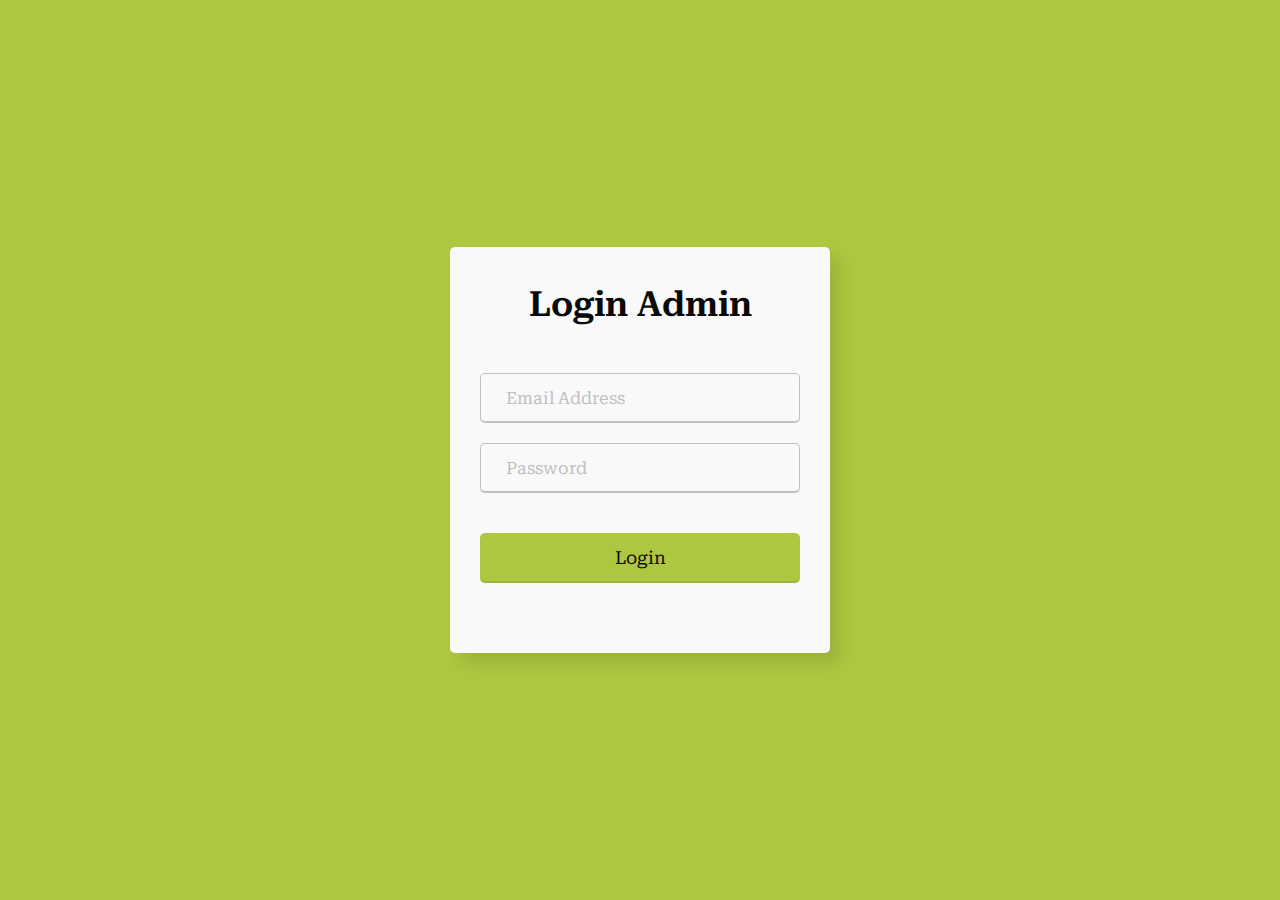
<file: login.html>
<!DOCTYPE html>
<html lang="en">

<head>
    <meta charset="UTF-8">
    <meta name="viewport" content="width=device-width, initial-scale=1.0">
    <title>Login Peduli Mangrove</title>
    
    <style>
        * {
            margin: 0;
            padding: 0;
            box-sizing: border-box;
        }

        :root {
            --hijau-tua: #4F6F52;
            --hijau-muda: #AEC740;
            --hijau-mudabgt: #D8EFBF;
            --putih: #FFFFFF;
            --hitam: #0a0a0a;
            --putihbg:#f9f9f9;
            scroll-behavior: smooth;
        }

        @font-face {
            font-family: 'judul';
            src: url('font/PlayfairDisplay-VariableFont_wght.ttf') format('truetype');
        }
        @font-face {
            font-family: 'isi';
            src: url('font/RobotoSerif-VariableFont_GRAD\,opsz\,wdth\,wght.ttf') format('truetype');
        }

        body {
            font-family: 'isi';
            color: var(--hitam);
            background-color: var(--hijau-muda);
            line-height: 1.6;
            overflow: hidden;
            overflow-y:scroll ;    width: 100%;
            height: 100vh;
            display: flex;
            align-items: center;
            justify-content: center;
        }

        h1, h2, h3, h4, h5, h6 {
            font-family:'judul';
        }

        a {
            color: var(--hitam);
            text-decoration: none;
        }


        ::selection {
            color: var(--hitam);
            background: var(--hijau-mudabgt);
        }

        .wrapper {
            width: 380px;
            padding: 30px ;
            background:var(--putihbg);
            border-radius: 5px;
            text-align: center;
            box-shadow: 10px 10px 15px rgba(0, 0, 0, 0.1);
        }

        .wrapper header {
            font-size: 35px;
            font-weight: 600;
        }

        .wrapper form {
            margin: 40px 0;
        }

        form .field {
            width: 100%;
            margin-bottom: 20px;
        }

        form .field.shake {
            animation: shake 0.3s ease-in-out;
        }

        @keyframes shake {
            0%,
            100% {
                margin-left: 0px;
            }
            20%,
            80% {
                margin-left: -12px;
            }
            40%,
            60% {
                margin-left: 12px;
            }
        }

        form .field .input-area {
            height: 50px;
            width: 100%;
            position: relative;
        }

        form input {
            width: 100%;
            height: 100%;
            outline: none;
            padding: 0 25px;
            font-size: 18px;
            background: none;
            caret-color: var(--hijau-tua);
            border-radius: 5px;
            border: 1px solid #bfbfbf;
            border-bottom-width: 2px;
            transition: all 0.2s ease;
            font-family: 'isi';
        }

        form .field input:focus,
        form .field.valid input {
            border-color:var(--hijau-tua);
        }

        form .field.shake input,
        form .field.error input {
            border-color:var(--hijau-muda);
        }





        form input::placeholder {
            color: #bfbfbf;
            font-size: 17px;
        }

        form .field .error-txt {
            color: var(--hijau-tua);
            text-align: left;
            margin-top: 5px;
            font-size: 12px;
        }

        form .field .error {
            display: none;
        }

        form .field.shake .error,
        form .field.error .error {
            display: block;
        }

        form .pass-txt {
            text-align: left;
            margin-top: -10px;
        }

        .wrapper a {
            color:var(--hijau-tua);
            text-decoration: none;
        }

        .wrapper a:hover {
            text-decoration: underline;
        }

        form input[type="submit"] {
            height: 50px;
            margin-top: 20px;
            color:var(--hitam);
            padding: 0;
            border: none;
            background:var(--hijau-muda);
            cursor: pointer;
            border-bottom: 2px solid rgba(0, 0, 0, 0.1);
            transition: all 0.3s ease;
        }

        form input[type="submit"]:hover {
            background: var(--hijau-tua);
            color: var(--putih);
        }
    </style>
</head>

<body>
    <div class="wrapper">
        <header>Login Admin</header>
        <form id="loginForm">
            <div class="field email">
                <div class="input-area">
                    <input type="text" placeholder="Email Address" id="email">
                </div>
                <div class="error error-txt">Email can't be blank</div>
            </div>
            <div class="field password">
                <div class="input-area">
                    <input type="password" placeholder="Password" id="password">
                </div>
                <div class="error error-txt">Password can't be blank</div>
            </div>
            <input type="submit" value="Login">
        </form>
    </div>

    <script>
        const form = document.querySelector("#loginForm");
        const eField = form.querySelector(".email"),
              eInput = eField.querySelector("input"),
              pField = form.querySelector(".password"),
              pInput = pField.querySelector("input");

        form.onsubmit = async (e) => {
            e.preventDefault();

            checkEmail();
            checkPass();

            if (eField.classList.contains("error")) {
                eField.classList.add("shake");
                setTimeout(() => {
                    eField.classList.remove("shake");
                }, 500);
            }
            if (pField.classList.contains("error")) {
                pField.classList.add("shake");
                setTimeout(() => {
                    pField.classList.remove("shake");
                }, 500);
            }

            eInput.onkeyup = () => { checkEmail(); }
            pInput.onkeyup = () => { checkPass(); }

            function checkEmail() {
                let pattern = /^[^ ]+@[^ ]+\.[a-z]{2,3}$/;
                if (!eInput.value.match(pattern)) {
                    eField.classList.add("error");
                    eField.classList.remove("valid");
                    let errorTxt = eField.querySelector(".error-txt");

                    (eInput.value != "") ? errorTxt.innerText = "Enter a valid email address": errorTxt.innerText = "Email tidak boleh kosong!";
                } else {
                    eField.classList.remove("error");
                    eField.classList.add("valid");
                }
            }

            function checkPass() {
                if (pInput.value == "") {
                    pField.classList.add("error");
                    pField.classList.remove("valid");
                    let errorTxt = pField.querySelector(".error-txt");
                    errorTxt.innerText = "Password tidak boleh kosong!";
                } else {
                    pField.classList.remove("error");
                    pField.classList.add("valid");
                }
            }

            if (!eField.classList.contains("error") && !pField.classList.contains("error")) {
                try {
                    const response = await fetch('http://localhost:5000/loginAdmin', {
                        method: 'POST',
                        headers: {
                            'Content-Type': 'application/json'
                        },
                        body: JSON.stringify({
                            email: eInput.value,
                            password: pInput.value
                        })
                    });

                    if (!response.ok) {
                        throw new Error('Login failed');
                    }

                    const data = await response.json();

                    if (data.token) {
                        // Save the token to localStorage or cookies
                        localStorage.setItem('token', data.token);

                        // Redirect to the admin page
                        window.location.href = "admin.html";
                    } else {
                        alert("Invalid email or password");
                    }
                } catch (error) {
                    alert("Invalid email or password");
                }
            }
        }
    </script>

</body>

</html>
</file>
